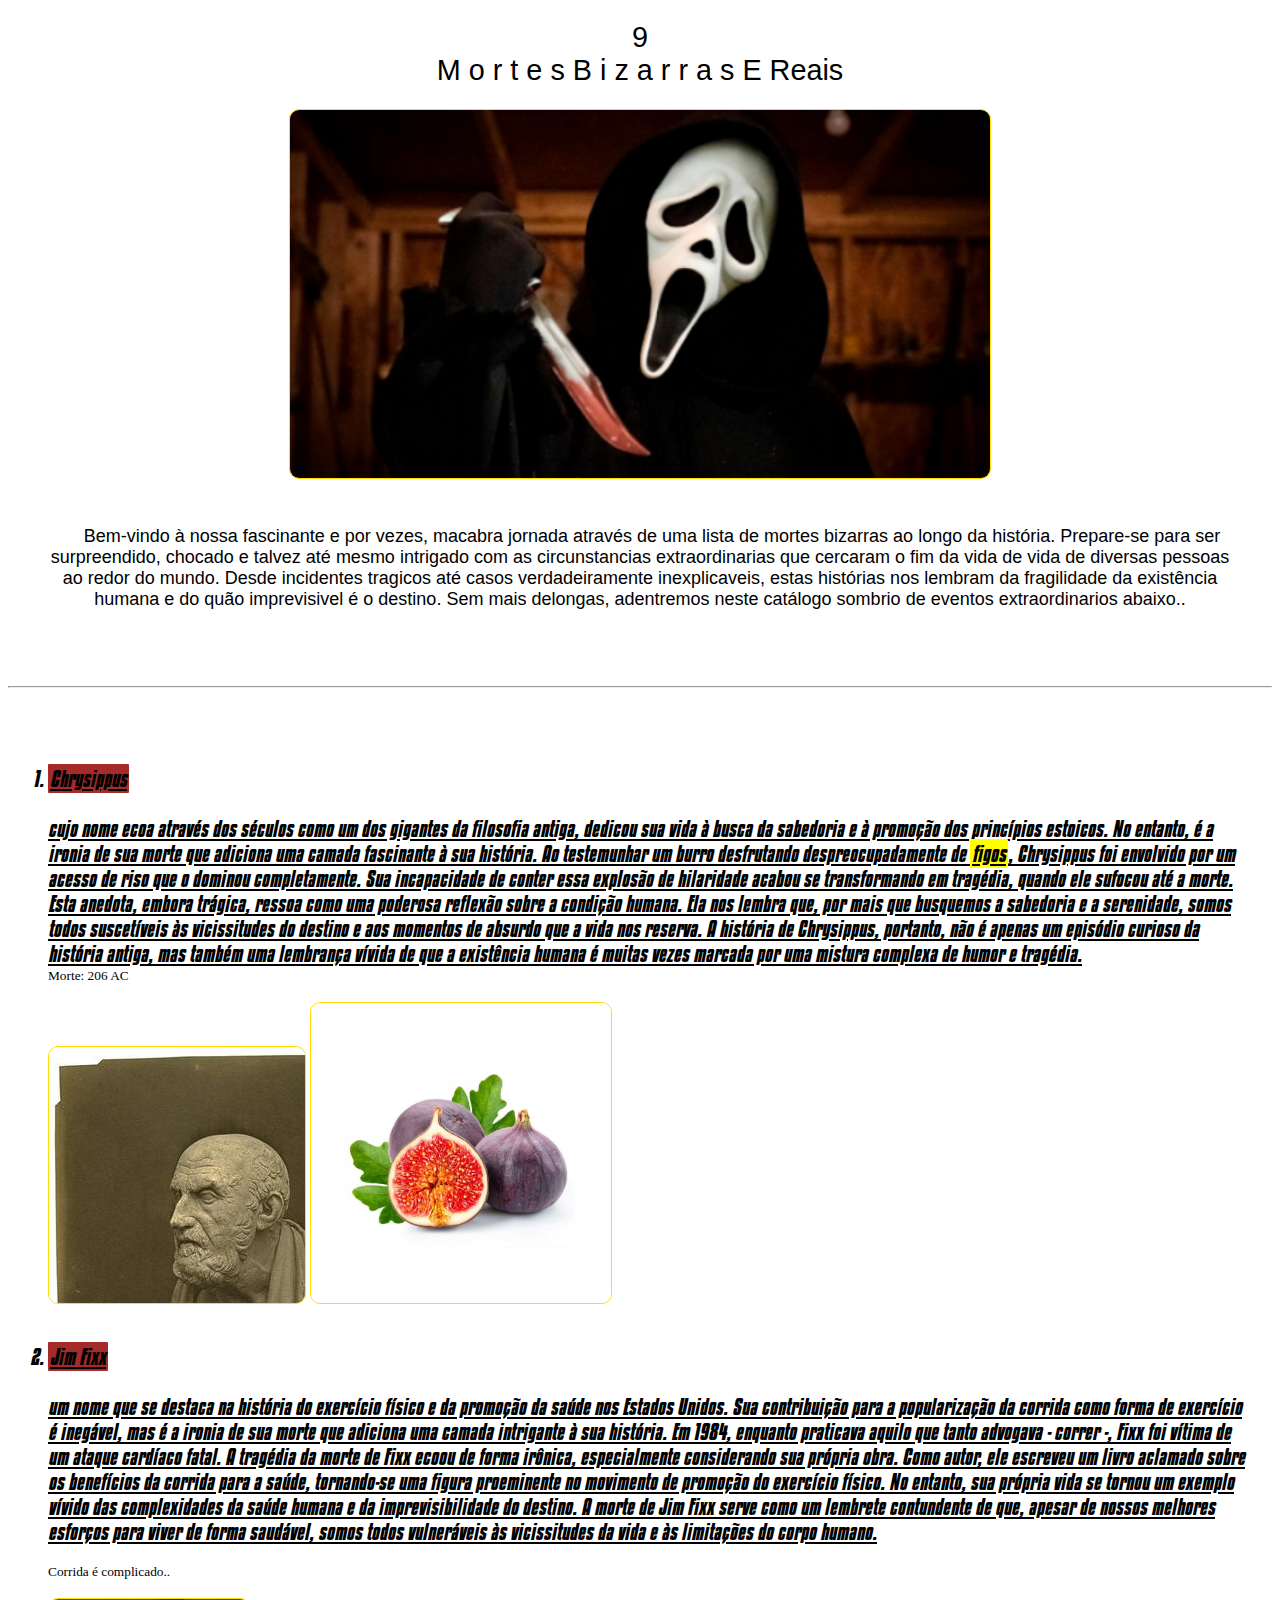
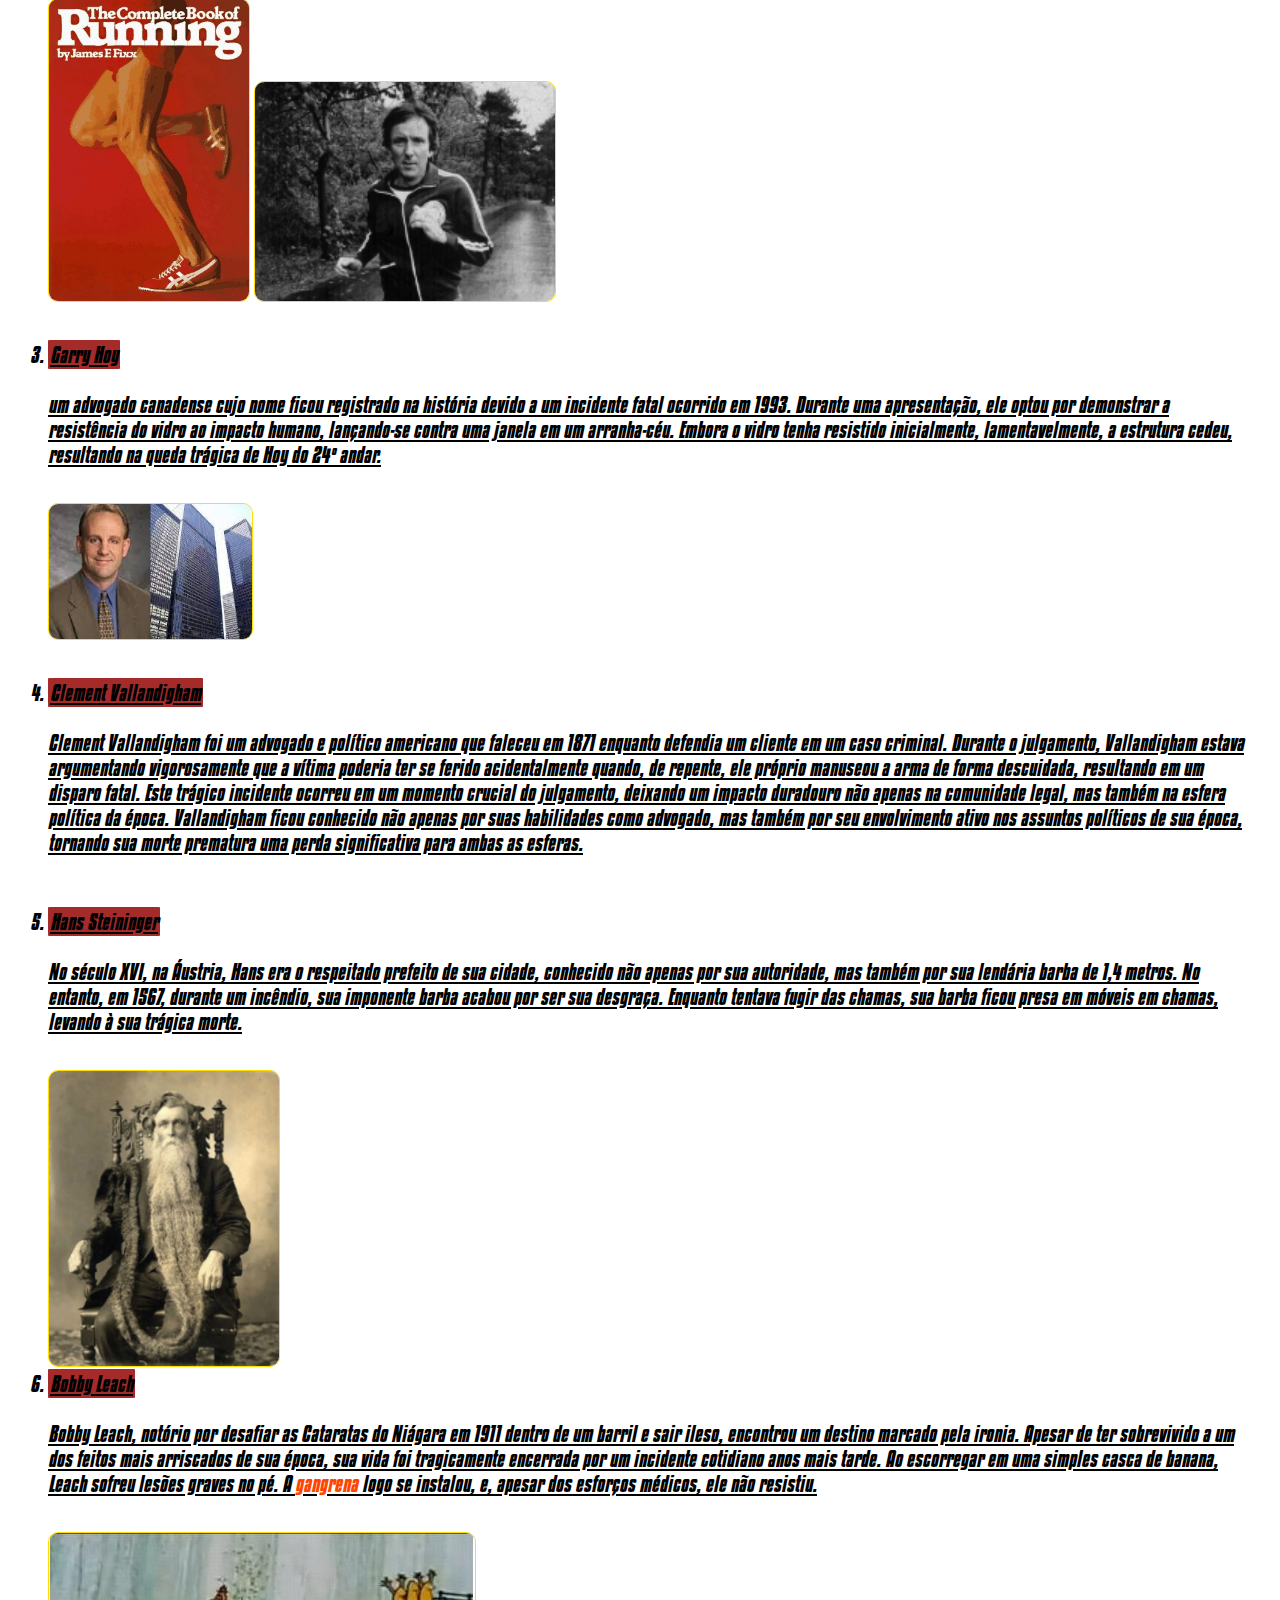
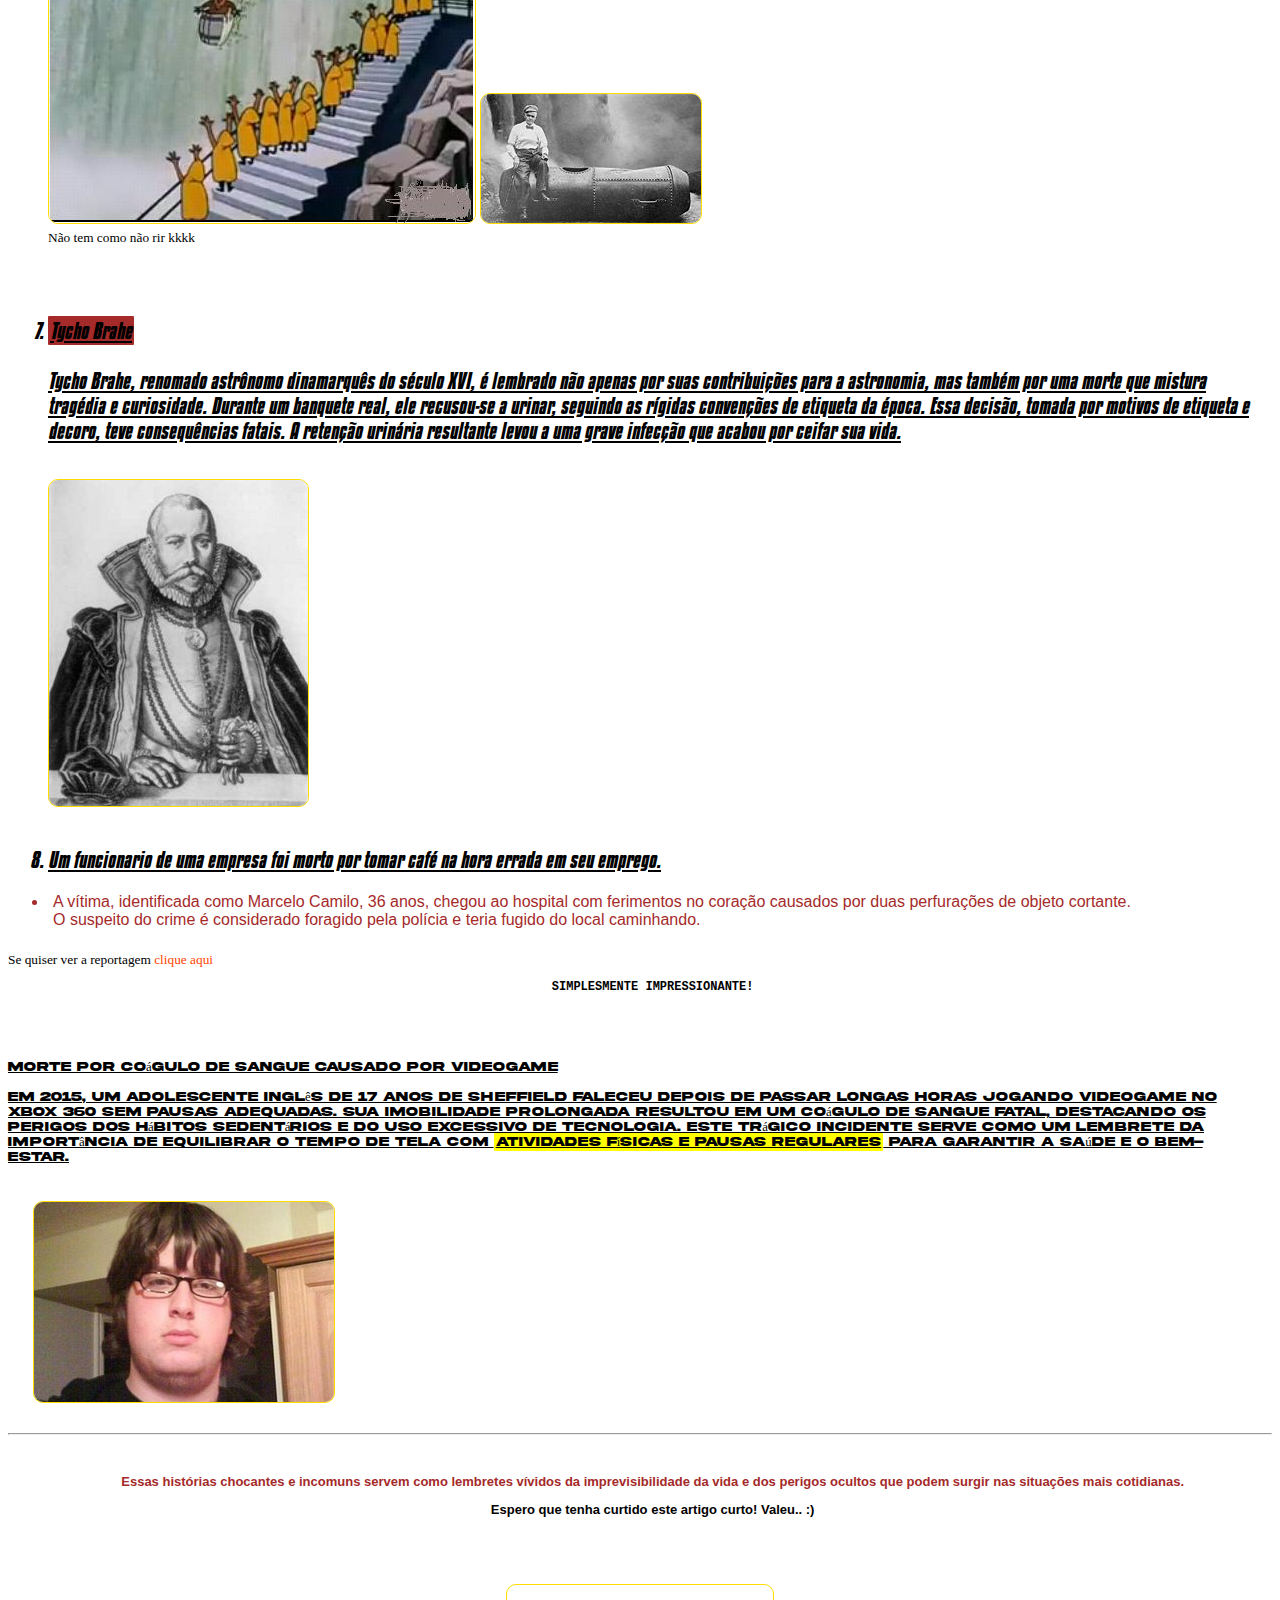
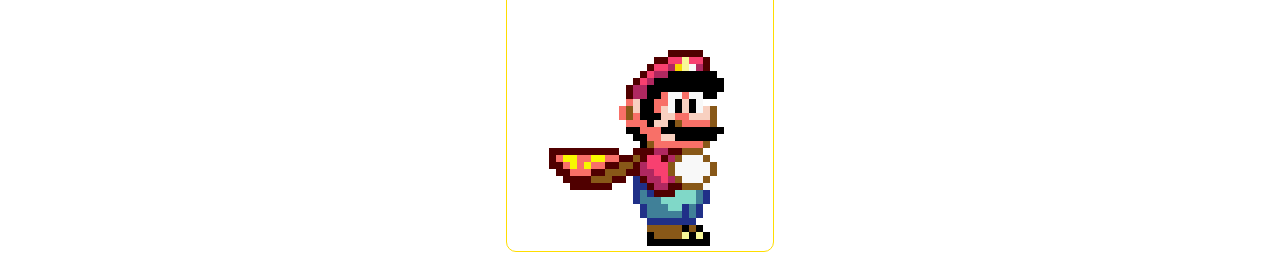
<file: index.html>
<!DOCTYPE html>
<html lang="pt-br">
<head>
    <meta charset="UTF-8">
    <meta name="viewport" content="width=device-width, initial-scale=1.0">
    <title>9 mortes estranhas</title>
    <link rel="shortcut icon" href="Nova pasta/icon.ico.jpg" type="image/x-icon">
    <link rel="stylesheet" href="style.css">
    

</head>
<body>
    <h1 style=" font-size: calc(1em + 1vw);"> 9 <br>M o r t e s  B i z a r r a s E  Reais </h1>
     <!--h1:hover {
            color: rgb(255, 0, 0)
           
    <h1 id="principal">Iceberg</h1>-->
    <!--id # e class .-->
    <!--tag span -->

    <div id="principal"> <img src="Nova pasta/panico.jpg" alt="Nova pasta/panico1.jpg"></div>


    <br>
    <p class="introducao">Bem-vindo à nossa fascinante e por vezes, macabra jornada através de uma lista de mortes bizarras ao longo da história. Prepare-se para ser surpreendido, chocado e talvez até mesmo intrigado com as circunstancias extraordinarias que cercaram o fim da vida de vida de diversas pessoas ao redor do mundo. Desde incidentes tragicos até casos verdadeiramente inexplicaveis, estas histórias nos lembram da fragilidade da existência humana e do quão imprevisivel é o destino. Sem mais delongas, adentremos neste catálogo sombrio de eventos extraordinarios abaixo..


    </p>
    <br>
    <hr>
        <br>
        <br>
        <br>
    <ol>
        <li><mark style="background-color: brown;">Chrysippus</mark><br><br> cujo nome ecoa através dos séculos como um dos gigantes da filosofia antiga, dedicou sua vida à busca da sabedoria e à promoção dos princípios estoicos. No entanto, é a ironia de sua morte que adiciona uma camada fascinante à sua história. Ao testemunhar um burro desfrutando despreocupadamente de <mark>figos</mark>, Chrysippus foi envolvido por um acesso de riso que o dominou completamente. Sua incapacidade de conter essa explosão de hilaridade acabou se transformando em tragédia, quando ele sufocou até a morte.

        Esta anedota, embora trágica, ressoa como uma poderosa reflexão sobre a condição humana. Ela nos lembra que, por mais que busquemos a sabedoria e a serenidade, somos todos suscetíveis às vicissitudes do destino e aos momentos de absurdo que a vida nos reserva. A história de Chrysippus, portanto, não é apenas um episódio curioso da história antiga, mas também uma lembrança vívida de que a existência humana é muitas vezes marcada por uma mistura complexa de humor e tragédia.</li>
        <small>Morte: 206 AC</small>
        <br>
        <br>
        <div>
            <img src="Nova pasta/default.jpg" alt="">
            <img src="Nova pasta/figos.jpg" alt="" >
        </div>
        <br>
        <br>
        <li>
            <mark style="background-color: brown;">Jim Fixx</mark><br><br> um nome que se destaca na história do exercício físico e da promoção da saúde nos Estados Unidos. Sua contribuição para a popularização da corrida como forma de exercício é inegável, mas é a ironia de sua morte que adiciona uma camada intrigante à sua história. Em 1984, enquanto praticava aquilo que tanto advogava - correr -, Fixx foi vítima de um ataque cardíaco fatal.

            A tragédia da morte de Fixx ecoou de forma irônica, especialmente considerando sua própria obra. Como autor, ele escreveu um livro aclamado sobre os benefícios da corrida para a saúde, tornando-se uma figura proeminente no movimento de promoção do exercício físico. No entanto, sua própria vida se tornou um exemplo vívido das complexidades da saúde humana e da imprevisibilidade do destino. A morte de Jim Fixx serve como um lembrete contundente de que, apesar de nossos melhores esforços para viver de forma saudável, somos todos vulneráveis às vicissitudes da vida e às limitações do corpo humano.
        </li>
        <br>
        <small>Corrida é complicado..</small>
        <br>
        <br>
        <img src="Nova pasta/146115.jpg" alt="">
        <img src="Nova pasta/3456712_1.jpg" alt="">
        <br>
        <br>
        <br>
        <li>
            <mark style="background-color: brown;">Garry Hoy</mark><br><br> um advogado canadense cujo nome ficou registrado na história devido a um incidente fatal ocorrido em 1993. Durante uma apresentação, ele optou por demonstrar a resistência do vidro ao impacto humano, lançando-se contra uma janela em um arranha-céu. Embora o vidro tenha resistido inicialmente, lamentavelmente, a estrutura cedeu, resultando na queda trágica de Hoy do 24º andar. 
        </li>
        <br>
        <br>
        <img src="Nova pasta/download.jfif" style="height: 135px;" alt="">
        <br>
        <br>
        <br>
        <li>
            <mark style="background-color: brown;">Clement Vallandigham</mark><br><br> Clement Vallandigham foi um advogado e político americano que faleceu em 1871 enquanto defendia um cliente em um caso criminal. Durante o julgamento, Vallandigham estava argumentando vigorosamente que a vítima poderia ter se ferido acidentalmente quando, de repente, ele próprio manuseou a arma de forma descuidada, resultando em um disparo fatal. Este trágico incidente ocorreu em um momento crucial do julgamento, deixando um impacto duradouro não apenas na comunidade legal, mas também na esfera política da época. Vallandigham ficou conhecido não apenas por suas habilidades como advogado, mas também por seu envolvimento ativo nos assuntos políticos de sua época, tornando sua morte prematura uma perda significativa para ambas as esferas.
        </li>
        <br>
        <br>
        <br>
        <li>
            <mark style="background-color: brown;">Hans Steininger</mark><br><br> No século XVI, na Áustria, Hans era o respeitado prefeito de sua cidade, conhecido não apenas por sua autoridade, mas também por sua lendária barba de 1,4 metros. No entanto, em 1567, durante um incêndio, sua imponente barba acabou por ser sua desgraça. Enquanto tentava fugir das chamas, sua barba ficou presa em móveis em chamas, levando à sua trágica morte. 
        </li>
        <br>
        <br>
        <div><img src="Nova pasta/strange-death-beard-cabinet-of-curiosities.jpg" alt=""></div>
        <li>
            <mark style="background-color: brown;">Bobby Leach</mark><br><br> Bobby Leach, notório por desafiar as Cataratas do Niágara em 1911 dentro de um barril e sair ileso, encontrou um destino marcado pela ironia. Apesar de ter sobrevivido a um dos feitos mais arriscados de sua época, sua vida foi tragicamente encerrada por um incidente cotidiano anos mais tarde. Ao escorregar em uma simples casca de banana, Leach sofreu lesões graves no pé. A <a href="https://www.google.com/search?sca_esv=4771c1dce5b9df5f&sca_upv=1&q=gangrena&source=lnms&uds=[base64]&sa=X&ved=2ahUKEwjCidO7sYuGAxXPuZUCHSWnDCUQ0pQJegQIEBAB&biw=1396&bih=675&dpr=1.38">gangrena</a> logo se instalou, e, apesar dos esforços médicos, ele não resistiu. 
        </li>
        <br>
        <br>
        
        <img src="Nova pasta/pica-pau-cataratas.jpeg" alt="barril">
        <img src="Nova pasta/220px-BobbyLeachNiagaraFalls.jpg" alt="">
        <br>
        <small>Não tem como não rir kkkk</small>
        <br>
        <br>
        <br>
        <br>
        <br>
        <li><mark style="background-color: brown;">Tycho Brahe</mark><br><br> Tycho Brahe, renomado astrônomo dinamarquês do século XVI, é lembrado não apenas por suas contribuições para a astronomia, mas também por uma morte que mistura tragédia e curiosidade. Durante um banquete real, ele recusou-se a urinar, seguindo as rígidas convenções de etiqueta da época. Essa decisão, tomada por motivos de etiqueta e decoro, teve consequências fatais. A retenção urinária resultante levou a uma grave infecção que acabou por ceifar sua vida.</li>
        <br>
        <br>
        <img src="Nova pasta/Brahe-e1677347072288.jpg" alt="">
        <br>
        <br>
    <br>
        <li>Um funcionario de uma empresa foi morto por tomar café na hora errada em seu emprego.</li>
    </ol>
    <ul>
        <li class="dif">
            A vítima, identificada como Marcelo Camilo, 36 anos, chegou ao hospital com ferimentos no coração causados por duas perfurações de objeto cortante. <br>      
            O suspeito do crime é considerado foragido pela polícia e teria fugido do local caminhando.
        </li>
    </ul>
    <small>Se quiser ver a reportagem <a href="https://www.youtube.com/watch?v=5DbzxM69KjA" target="_blank">clique aqui</a></small>
    <br>


    <p style="font-family: monospace;">SIMPLESMENTE IMPRESSIONANTE!</p>
   
    <br>
    <br>
    <br>
        <li style="font-size: 0.8em;" class="final">Morte por coágulo de sangue causado por videogame <br><br>Em 2015, um adolescente inglês de 17 anos de Sheffield faleceu depois de passar longas horas jogando videogame no xbox 360 sem pausas adequadas. Sua imobilidade prolongada resultou em um coágulo de sangue fatal, destacando os perigos dos hábitos sedentários e do uso excessivo de tecnologia. Este trágico incidente serve como um lembrete da importância de equilibrar o tempo de tela com <mark>atividades físicas e pausas regulares</mark> para garantir a saúde e o bem-estar.</li>
    </ol>
   
    <br>
    <br>
   
    <div style="margin-left: 2%;"><img src="Nova pasta/glbimg.com-po-tt-f-300x200-2011-07-30-xbox.jpg" alt=""></div>
    <br>
    

    <hr>
    <br>
    <p style="color: brown;">Essas histórias chocantes e incomuns servem como lembretes vívidos da imprevisibilidade da vida e dos perigos ocultos que podem surgir nas situações mais cotidianas.</p>
    <p>Espero que tenha curtido este artigo curto! Valeu.. :) </p>
    <br>
    <br>
    <br>
    <div style="text-align: center;"><img src="Nova pasta/mkt.gif" alt="gif" class="dif"></div>
    
       
        
       


      

  
</body>
</html>
</file>
<file: style.css>
@font-face {
    font-family: 'pinto';
    src: url('Akira Expanded Demo.otf') format('opentype');

}

@font-face {
    font-family: 'fontenova';
    src: url('kenyan coffee bd it.otf')  format('opentype');
}


h1 {
    font-family: sans-serif;
    text-align: center;
    color: rgb(0, 0, 0);
    padding: 2px;
    font-weight: lighter;
   
    
 
}
li {
    font-family: 'fontenova';
    text-decoration: underline;
    margin-right: 22px;
    font-size: 1.3em;
   

}



a {
    text-decoration: none;
    color: orangered;
}

p {
    font-family: Arial, Helvetica, sans-serif;
    font-weight: bold;
    text-indent: 2%;
    font-size: small;
    text-align: center;
   
    
   
}

.final {
    font-family: 'pinto';
}

img{
    border: 1px solid rgb(255, 221, 0);
    border-radius: 10px;
    

    
    
}

#principal {
    text-align: center;
}

.introducao{
    text-align: center;
    font-family: 'Segoe UI', Tahoma, Geneva, Verdana, sans-serif;
    font-weight: lighter;
    margin: auto;
    display: block;
    margin-top: 2%;
    margin-bottom: 4%;
    width: 95%;
    font-size: large;
    
  
}






@media only screen and (max-width: 500px) {
img {
    width: 90%;
    }
}


.dif {
color: brown;
font-size: 1em;
text-decoration: none;
padding: 5px;
font-family: 'Franklin Gothic Medium', 'Arial Narrow', Arial, sans-serif;
}

mark {
    padding: 2px;
    border-radius: 1px;
}
</file>
